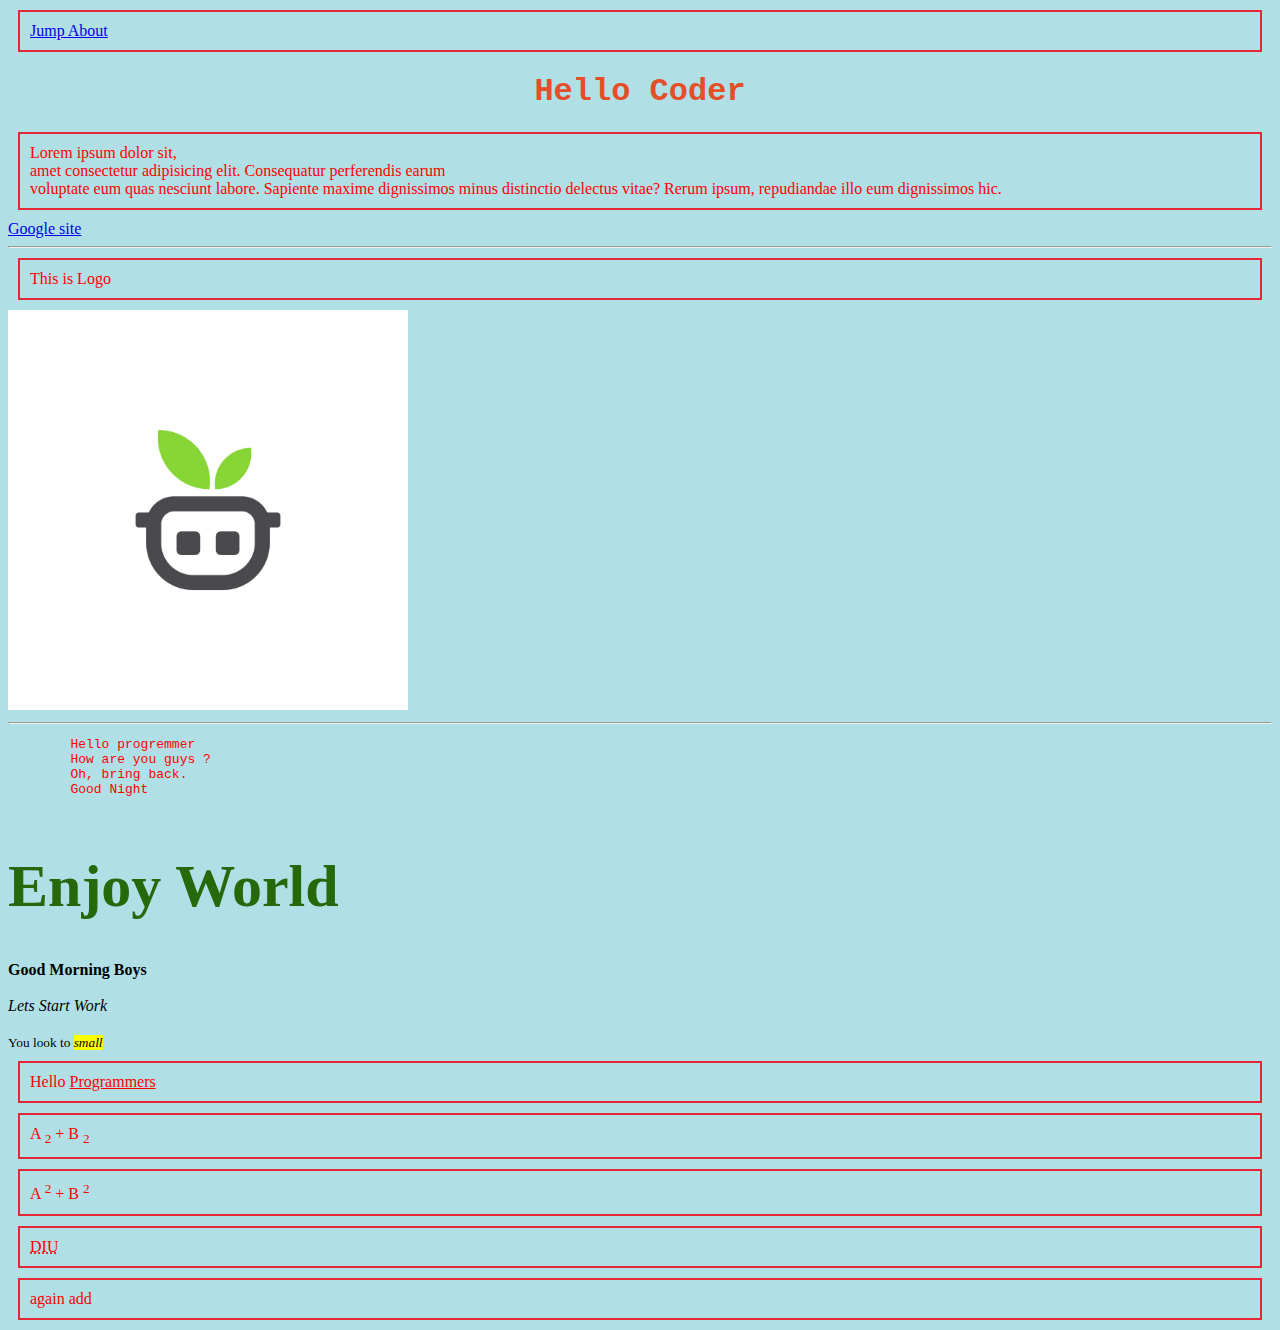
<file: index.html>
<!DOCTYPE html>
<html lang="en">

<head>
    <meta charset="UTF-8">
    <meta name="viewport" content="width=device-width, initial-scale=1.0">
    <title>Basic Tag Try</title>
    <link rel="stylesheet" href="cssFile/indexCss.css">
</head>

<body>
    <p><a href="#C4">Jump About</a></p>
    <h1 style=" color: rgb(228, 78, 40);font-family:courier;text-align:center"> Hello Coder</h1>

    <p> Lorem ipsum dolor sit,<br>amet consectetur adipisicing elit. Consequatur perferendis earum <br>voluptate eum
        quas nesciunt labore. Sapiente maxime dignissimos minus distinctio delectus vitae? Rerum ipsum, repudiandae illo
        eum dignissimos hic.</p>

    <a href="https://sites.google.com/diu.edu.bd/psah/home" target="_blank">Google site</a>
    <hr>


    <p> This is Logo</p>

    <img src="image/Botlogo.jpg" alt="I am Chat Bot " width="400" height="400" style="text-align: center;">

    <hr>

    <pre style="color:red;">
        Hello progremmer 
        How are you guys ?
        Oh, bring back.
        Good Night
      </pre>
    <h1 style="font-size:60px;color:rgb(38, 105, 11);">Enjoy World </h1>

    <b>Good Morning Boys </b><br><br>
    <i>Lets Start Work<br><br></i>
    <small>You look to <em><mark>small</mark></em></small>
    <p>Hello <ins>Programmers</ins> </p>
    <p> A <sub>2</sub> + B <sub>2</sub></p>
    <p> A <sup>2</sup> + B <sup>2</sup></p>
    <p id="C4"><abbr title="Daffodil International University">DIU</abbr> </p>



<p>again add</p>
</body>

</html>
</file>
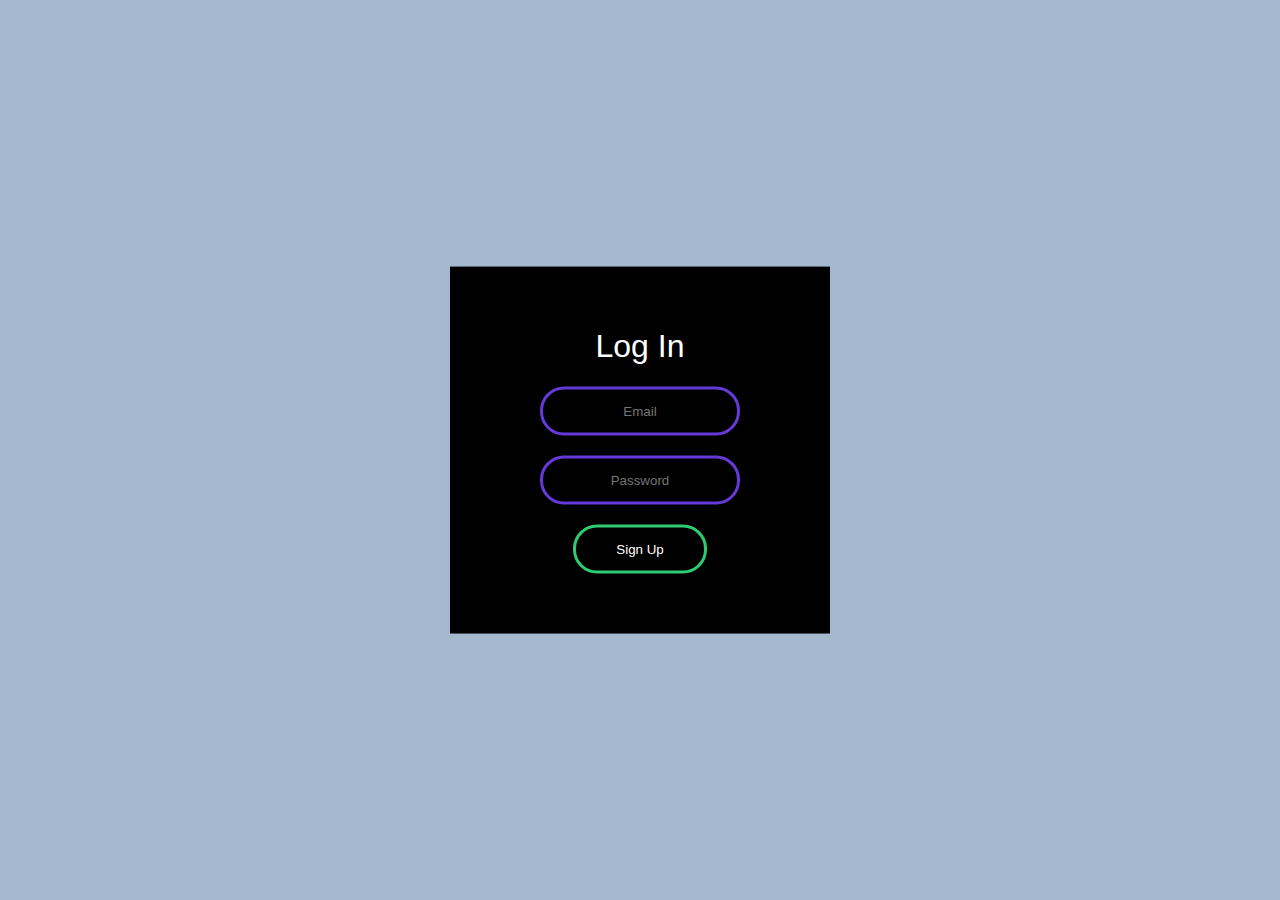
<file: logInForm.html>
<html>

<head>
    <title>Log In Form </title>
    <link rel="stylesheet" href="cssFile/logInForm.css" </head>

<body>

    <form class="box" action="index.html">
        <h1>Log In</h1>

        <input type="text" id="fname" name="fname" placeholder="Email">
        <input type="password" id="pwd" name="pwd" placeholder="Password">
        <input type="submit" value="Sign Up">

    </form>
</body>

</html>
</file>
<file: cssFile/indexCss.css>
body {
    background-color: powderblue;
  }
  h1 {
    color: blue;
  }
  p {
    color: red;
      border: 2px solid powderblue;
      padding: 10px;
      margin: 10px;

      border: 2px solid rgb(226, 39, 55);

  }
</file>
<file: cssFile/logInForm.css>
body {
    
    margin: 0px;
    padding: 0px;
    font-family: sans-serif;
    background: #a5b9ce;
    
}

.box {
    width: 300px;
    padding: 40px;
    position: absolute;
    top: 50%;
    left: 50%;
    transform: translate(-50%, -50%);
    background: #000000;
    text-align: center;

}

.box h1 {
    font-weight: 500;
    color: white;
}

.box input[type="text"],
.box input[type="password"] {
    border: 0;
    background: none;
    margin: 20px auto;
    display: block;
    text-align: center;
    border: 3px solid #653ad9;
    padding: 14px 10px;
    width: 200px;
    color: white;
    border-radius: 24px;
    transition: 0.25s;
}

.box input[type="text"]:focus,
.box input[type="password"]:focus {
    width: 280px;
    border-color: #2ecc71;
}

.box input[type="submit"] {
    border: 0;
    background: none;
    margin: 20px auto;
    display: block;
    text-align: center;
    border: 3px solid #2ecc71;
    padding: 14px 40px;
    outline: none;
    color: white;
    border-radius: 24px;
    cursor: pointer;
    transition: 0.25s;
}
.box input[type="submit"]:hover{
    background: #315843;
}
</file>
